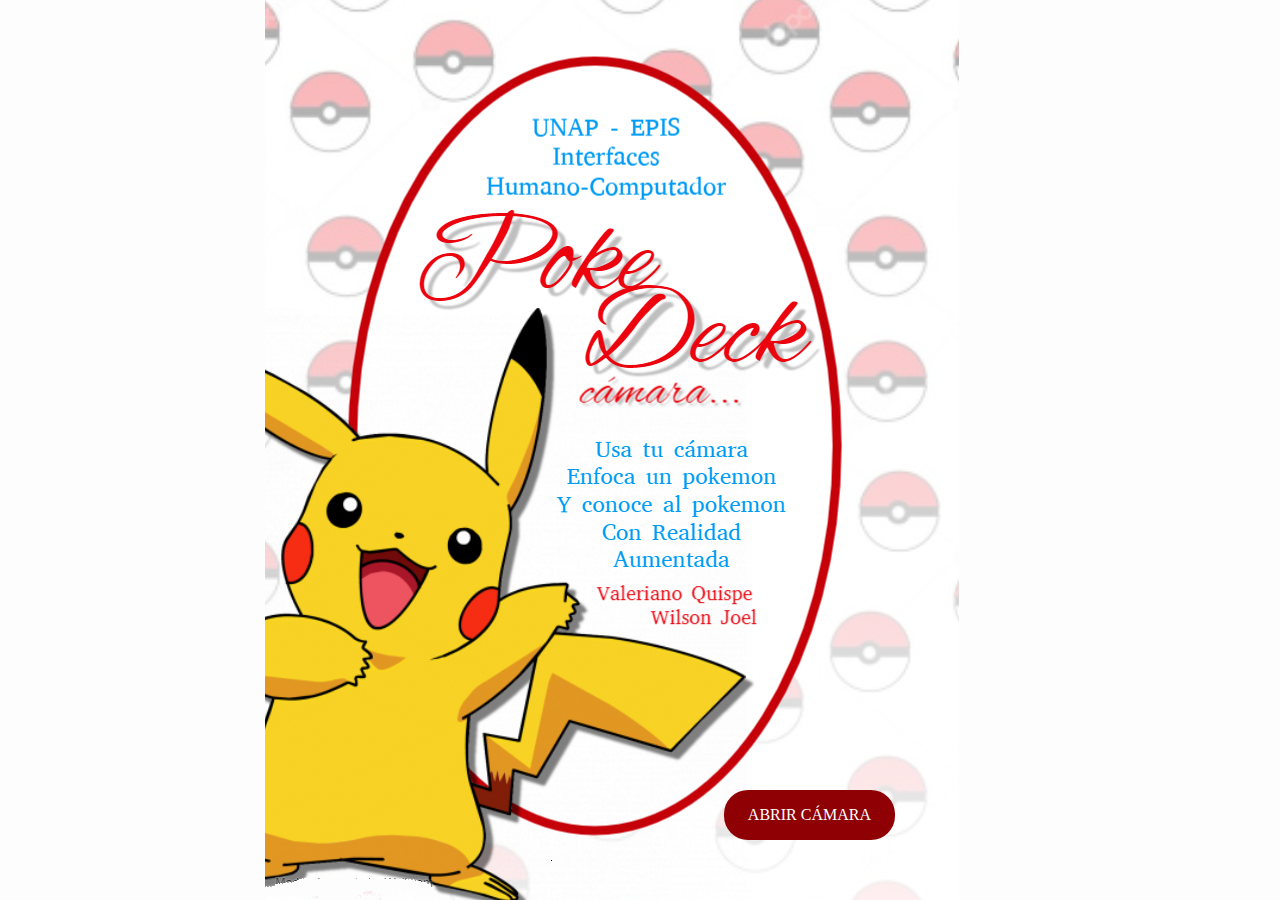
<file: index.html>
<!DOCTYPE html>
<html>
<head>
	<meta name="viewport" content="width=device-width, initial-scale=1" />
	<title>Cámara-Pokedeck</title>
	<link rel="stylesheet" type="text/css" href="css/poke-style.css">
</head>
<body>
	<div class="container">
		<div class="content">
			<img src="img-pokedeck/poke-wall.png">
			<a href="html/index2.html">Abrir Cámara</a>	
		</div>		
	</div>
</body>
</html>
</file>
<file: css/poke-style.css>
*{
    margin: 0;
    padding:0;
    box-sizing: border-box;
}

body{
    background-color: #FDFDFD;
}
.container{
    width: 90%;
    max-width: 750px;
    margin: 0 auto;
    overflow: hidden;
    height: auto;
    max-height: 100vh;
}
.content{
    display: inline-block;
    position: relative;
}
img{
    width: 100%;
    max-height: 100vh;
    object-fit: cover;
}
a{
    position: absolute;
    bottom:4em;
    right:4em;
    background-color:#8F0005;
    border-radius:1.5em;
    color:white;
    text-transform:uppercase;
    padding:1em 1.5em;
    text-decoration: none;
}
a:hover{
    background-color: #CFBF00;
}
@media only screen and (max-width:600px){
    .button-container{
    display:inline-block;
    margin-bottom:2em;
    }
    .button-container a{
    position:relative;
    bottom:0em;
    right:-2em;
    background-color:#8F0005;
    color:white;
    font-size:1em;
    padding:1em 1.5em;
    text-transform:uppercase;
    border-color:white;
    border-radius:1.5em;
    }
}
</file>
